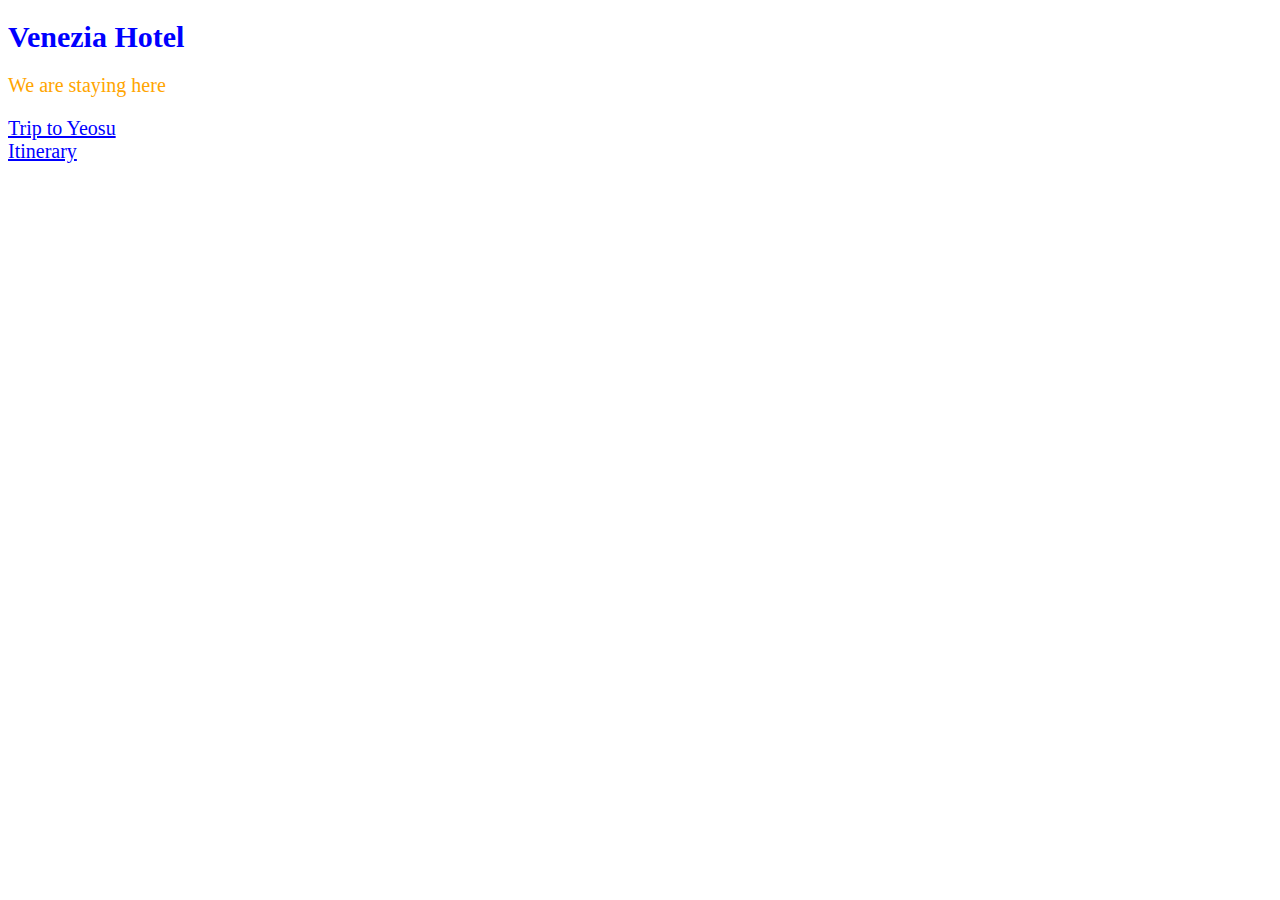
<file: Accomodation.html>
<!DOCTYPE html>
<html lang="en">
  <head>
    <meta charset="utf-8">
    <meta name="author" content="David Park">
    <meta name="description" content="Welcome to my Trip to Yeosu">
    <title>Accomodation</title>
    <link href="styles.css" rel="stylesheet">
  </head>
  <body>
    <h1>Venezia Hotel</h1>
    <p>We are staying here</p>
    <a href="index.html">Trip to Yeosu</a><br/>
    <a href="itinerary.html">Itinerary</a><br/>
  </body>

</html>
</file>
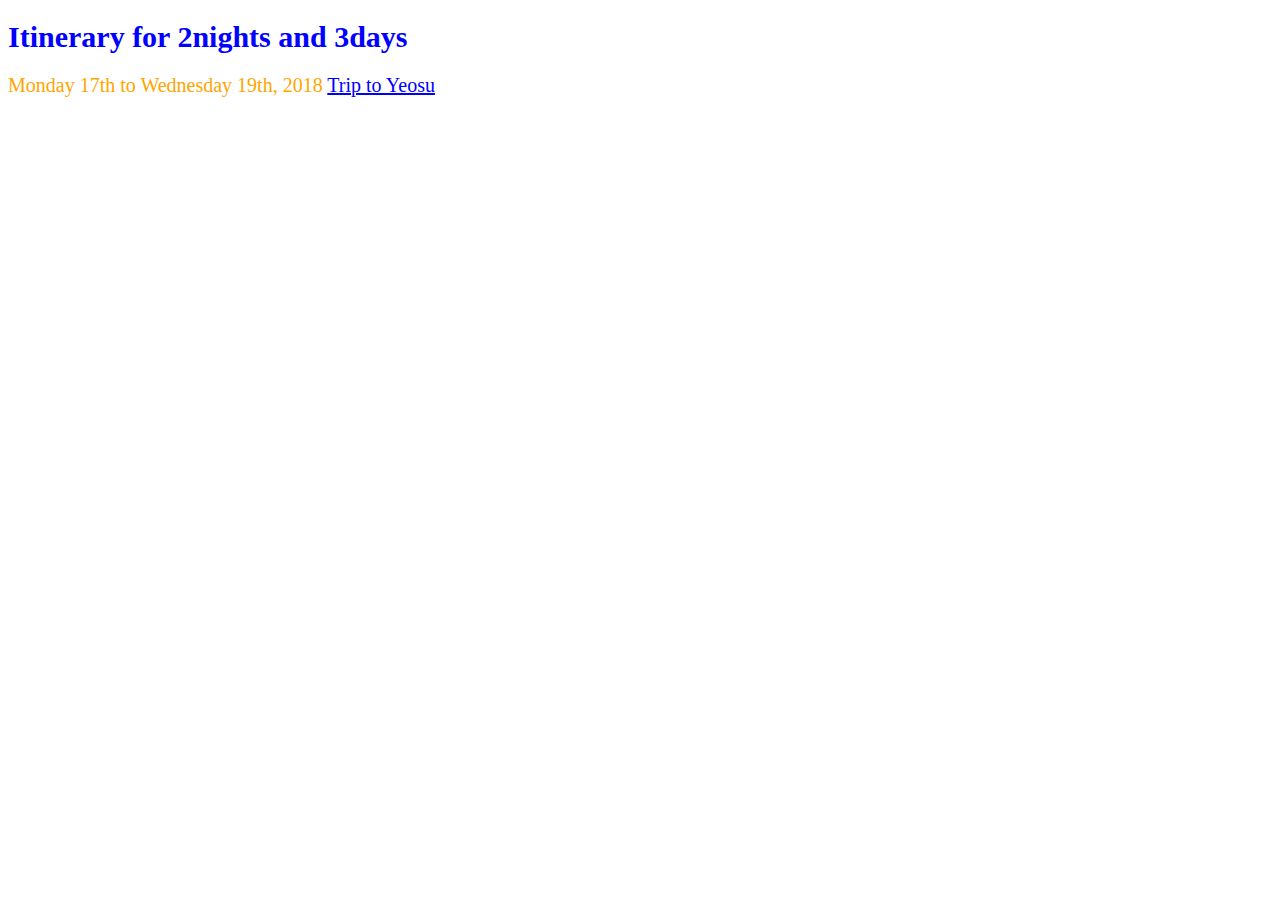
<file: itinerary.html>
<!DOCTYPE html>
<html lang="en">
  <head>
    <meta charset="utf-8">
    <meta name="author" content="David Park">
    <meta name="description" content="Welcome to my Trip to Yeosu">
    <title>Trip to Yeosu - Itinerary</title>
    <link href="styles.css" rel="stylesheet">
  </head>
  <body>
    <h1>Itinerary for 2nights and 3days</h1>
    <p>Monday 17th to Wednesday 19th, 2018
    <a href="index.html">Trip to Yeosu</a>

  </body>

</html>
</file>
<file: styles.css>
h1 {
  color: blue;
  font-size: 30px;
}
p {
  color: orange;
  font-size: 20px;
}
body {
  background-color: white;
}
img{
  position: fixed;right: 10px;top: 150px;
}
a{
  color: blue;
  font-size: 20px;
}
</file>
